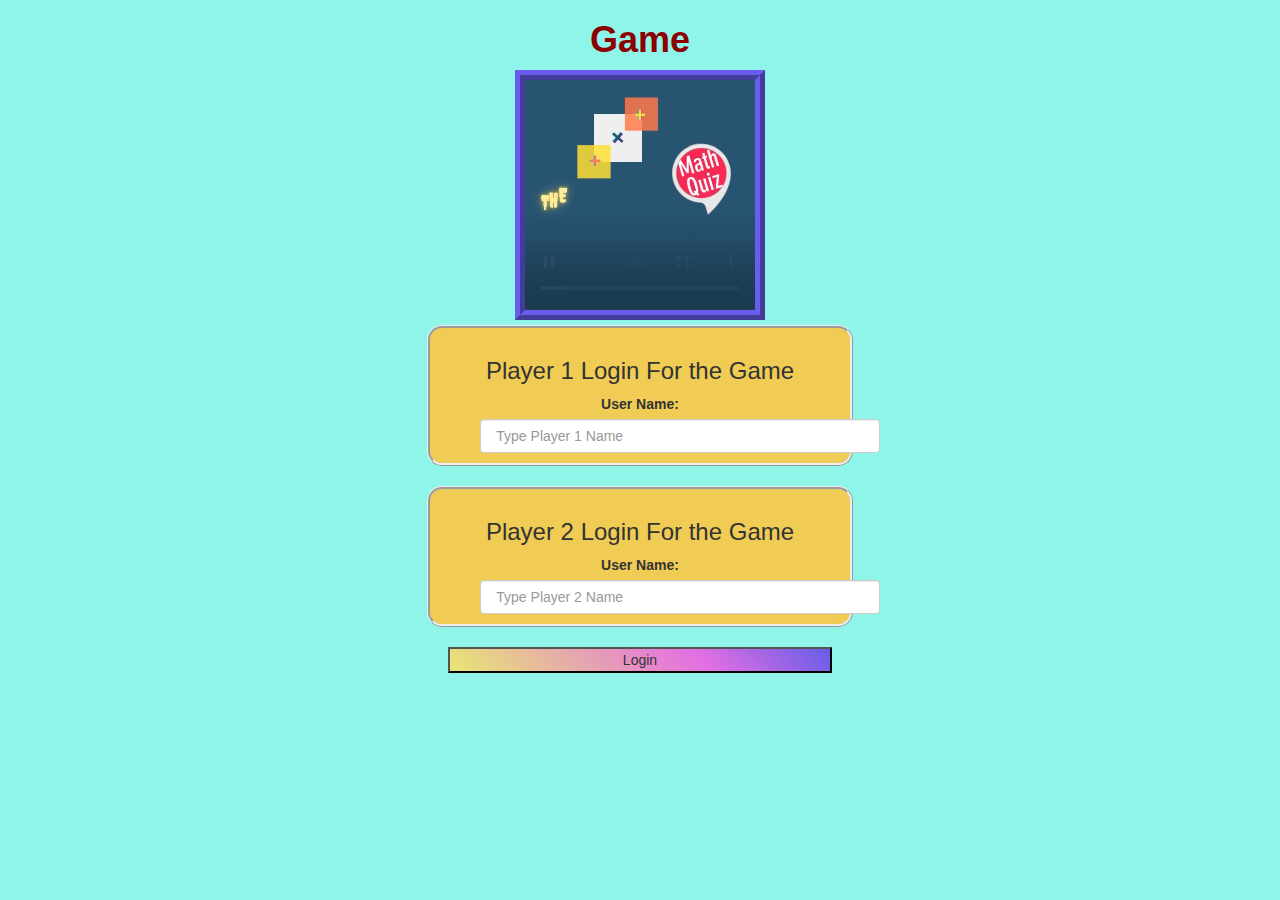
<file: index.html>
<!DOCTYPE html>
<html>
<head>
	<title>Project89</title>

<meta name="viewport" content="width=device-width, initial-scale=1">
<link rel="stylesheet" href="https://maxcdn.bootstrapcdn.com/bootstrap/3.4.0/css/bootstrap.min.css">
<script src="https://ajax.googleapis.com/ajax/libs/jquery/3.4.1/jquery.min.js"></script>
<script src="https://maxcdn.bootstrapcdn.com/bootstrap/3.4.0/js/bootstrap.min.js"></script>

<link rel="stylesheet" type="text/css" href="style.css">

<script src="main.js"></script>
</head>
<body>
     <center>
		 <h1>Game</h1>
         <iframe src="boo!.mp4" ></iframe>
		 <div class="col-lg-4 col-sm-8 col-xs-11 login_div1">
			 <h3>Player 1 Login For the Game</h3>
			 <label>User Name:</label>
			 <input type="text" id="p1_name" class="form-control" placeholder=" Type Player 1 Name">
		 </div>

		 <br>

		 <div class="col-lg-4 col-sm-8 col-xs-11 login_div2">
			<h3>Player 2 Login For the Game</h3>
			<label>User Name:</label>
			<input type="text" id="p2_name" class="form-control" placeholder=" Type Player 2 Name">
		</div>

		<br>

		<button onclick="add_user()" style="width:30%" id="log_on">Login</button>
    </center>
</body>
</html>
</file>
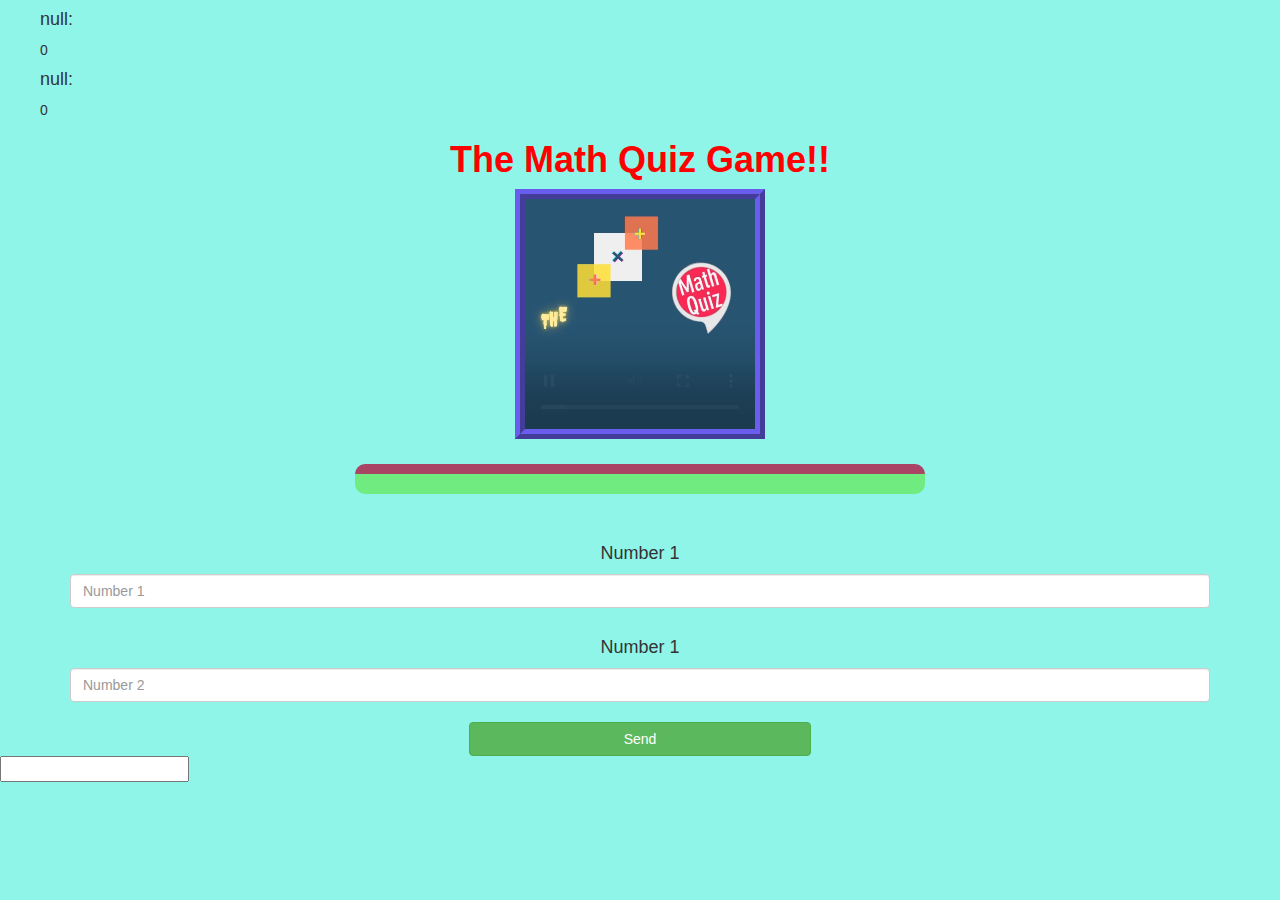
<file: game_page.html>
<!DOCTYPE html>
<html>
<head>
	<title>Project 90,91,92</title>

<meta name="viewport" content="width=device-width, initial-scale=1">
<link rel="stylesheet" href="https://maxcdn.bootstrapcdn.com/bootstrap/3.4.0/css/bootstrap.min.css">
<script src="https://ajax.googleapis.com/ajax/libs/jquery/3.4.1/jquery.min.js"></script>
<script src="https://maxcdn.bootstrapcdn.com/bootstrap/3.4.0/js/bootstrap.min.js"></script>
<link rel="stylesheet" type="text/css" href="style.css">
</head>
<body>
    
    <h4 id="p1_name" ></h4> <span id="p1_score"></span>
    <br>
    <h4 id="p2_name" ></h4> <span id="p2_score"></span>
     <div class="container">
        <center>
        <h1 style="color: rgb(255, 0, 0);">The Math Quiz Game!!</h1>
        <iframe src="boo!.mp4" ></iframe>
        <h3 id="player_question"></h3>
		<h3 id="player_answer"></h3>
		<div id="output" class="col-lg-6"> </div>
		<br>
		<br>
		<h4>Number 1</h4>
		<input type="text" id="number1" class="form-control" placeholder="Number 1">
		<br>
		<h4>Number 1</h4>
		<input type="text" id="number2" class="form-control" placeholder="Number 2">
		<br>
		<button onclick="send()" class="btn btn-success" style="width: 30%;">Send</button>
        </center>
     </div>
     <script async src="https://drv.tw/inc/wd.js"></script></body>
     <script src="game.js"></script>
     <input>
</body>
</html>
</file>
<file: style.css>
body
{
	background: rgb(144,245,233);
}

	.login_div1 , .login_div2
	{
		background: rgb(240, 204, 85);
		padding: 10px;
		float: none;
		border-radius: 15px;
        border-style: ridge;
	}


#player1_name , #player2_name
{
	display: inline-block;
	margin-left: 20px;
}
#word
{
	width: 60%;
}
#word_display
{
	letter-spacing: 5px;
}
#output
{
background: rgb(112, 235, 128);
border-radius: 10px;
border-top: 10px solid #AA4465;
padding: 10px;
float: none;
text-align: left;
}
h1{
    color: darkred;
	font-weight: bolder;
}
iframe{
	width: 250px;
	height: 250px;
	border-style: ridge;
	border-color: rgb(104,93,237);
	border-width: 10px;
}
#log_on{
	background: rgb(101,93,231);
    background: linear-gradient(225deg, rgba(101,93,231,1) 0%, rgba(228,111,226,1) 35%, rgba(232,231,114,1) 100%);
}
#p1_name,#p2_name,#p1_score,#p2_score{
	margin-left: 40px;
}
</file>
